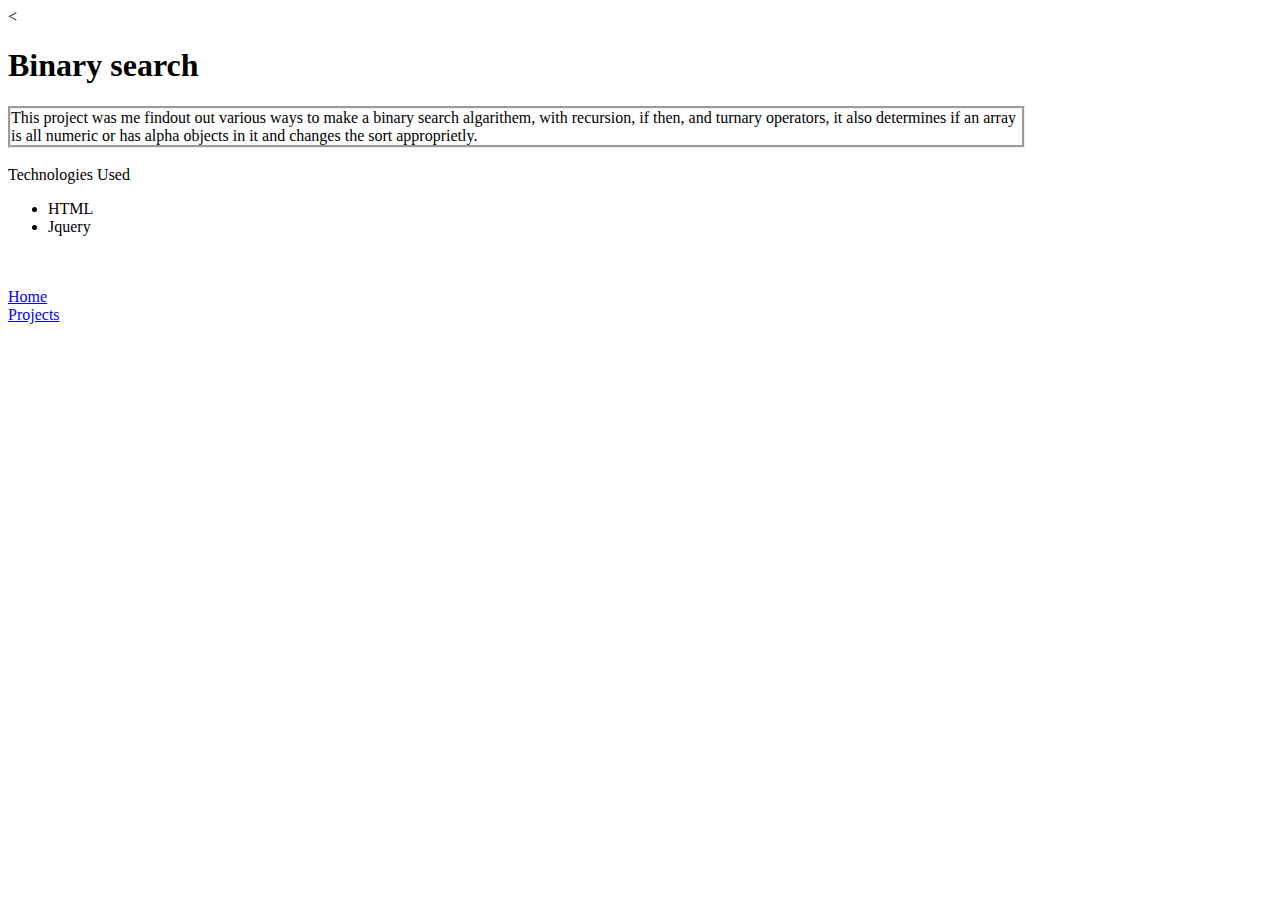
<file: binarysearch.html>
<<!DOCTYPE html>
<html>
<head>
<meta charset="ISO-8859-1">
<title>Binary Search</title>
<link href="include/portfolio.css" rel="Stylesheet" type="text/css">
</head>
<body>
<h1>Binary search</h1>
	<div class= desc>This project was me findout out various ways to make a binary search algarithem, with recursion, if then, and turnary operators, it also determines if an array is all numeric or has alpha objects in it and changes the sort approprietly.</div>
	
	<br>
	<div class= tech>
	Technologies Used
	<ul>
	<li>HTML</li>
	
	
	<li>Jquery</li>
	
	
	
	</ul></div>
	<br>
	<br>
	<a href="index.html">Home</a>
	<br>
	<a href="projectIndex.html">Projects</a>
</body>
</html>
</file>
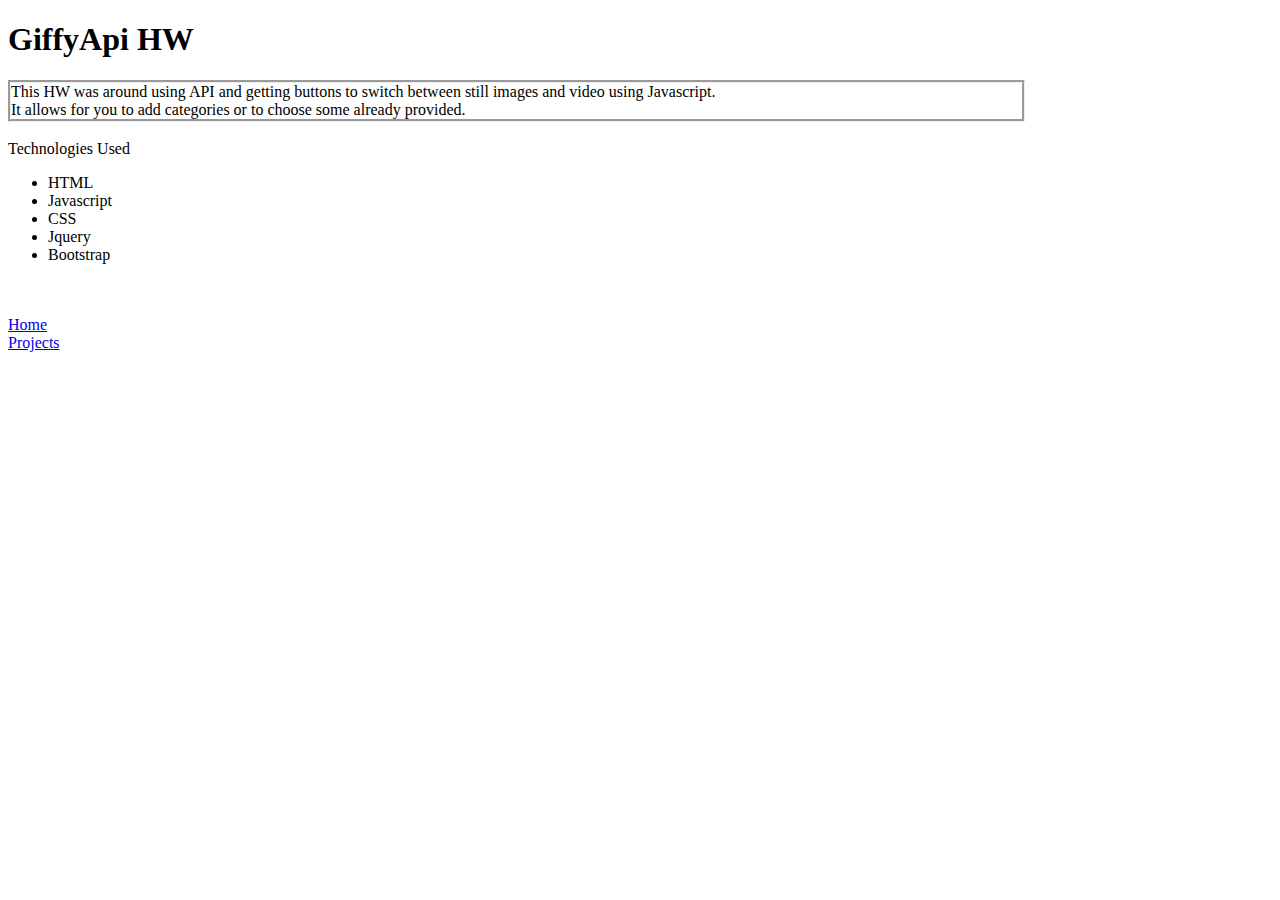
<file: giffywork.html>
<!DOCTYPE html>
<html>
<head>
<meta charset="ISO-8859-1">
<title>Giffy Images</title>
<link href="include/portfolio.css" rel="Stylesheet" type="text/css">
</head>
<body>
<h1>GiffyApi HW</h1>
	<div class= desc>This HW was around using API and getting buttons to switch between still images and video using Javascript.<br>It allows for you to add categories or to choose some already provided.</div>
	
	<br>
	<div class= tech>
	Technologies Used
	<ul>
	<li>HTML</li>
	<li>Javascript</li>
	<li>CSS</li>
	<li>Jquery</li>
	
	<li>Bootstrap</li>
	
	</ul></div>
	<br>
	<br>
	<a href="index.html">Home</a>
	<br>
	<a href="projectIndex.html">Projects</a>
</body>
</html>
</file>
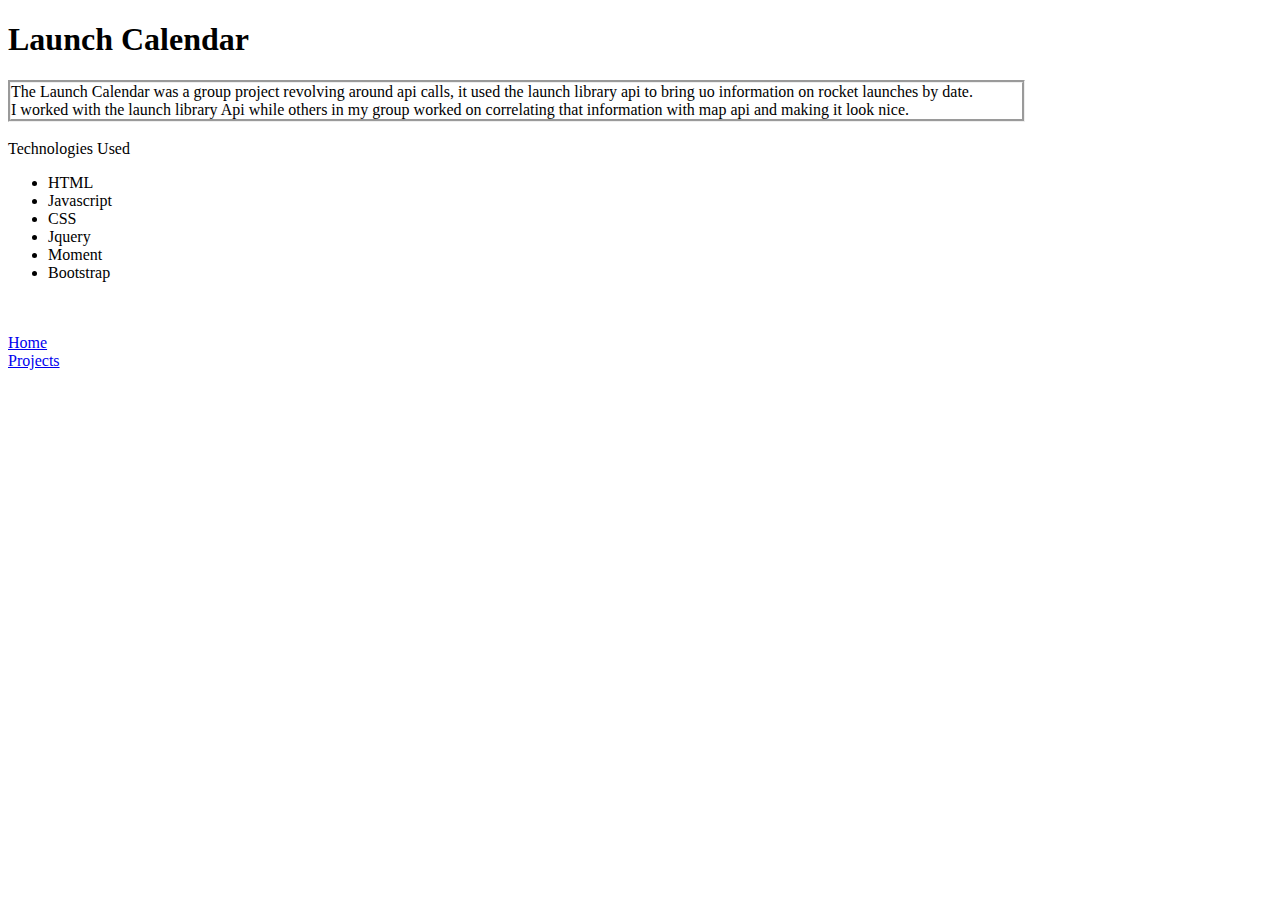
<file: project1.html>
<!DOCTYPE html>
<html>
<head>
<meta charset="ISO-8859-1">
<title>Launch Calendar</title>
<link href="include/portfolio.css" rel="Stylesheet" type="text/css">
</head>
<body>
<h1>Launch Calendar</h1>
	<div class= desc>The Launch Calendar was a group project revolving around api calls, it used the
	launch library api to bring uo information on rocket launches by date.<br>I worked with the launch library Api while others in my group  worked on correlating that information with map api and making it look nice.</div>
	
	<br>
	<div class= tech>
	Technologies Used
	<ul>
	<li>HTML</li>
	<li>Javascript</li>
	<li>CSS</li>
	<li>Jquery</li>
	<li>Moment</li>
	<li>Bootstrap</li>
	
	</ul></div>
	<br>
	<br>
	<a href="index.html">Home</a>
	<br>
	<a href="projectIndex.html">Projects</a>
</body>
</html>
</file>
<file: include/portfolio.css>
.desc {
	width : 80%;
	border-style : groove ;
}
</file>
